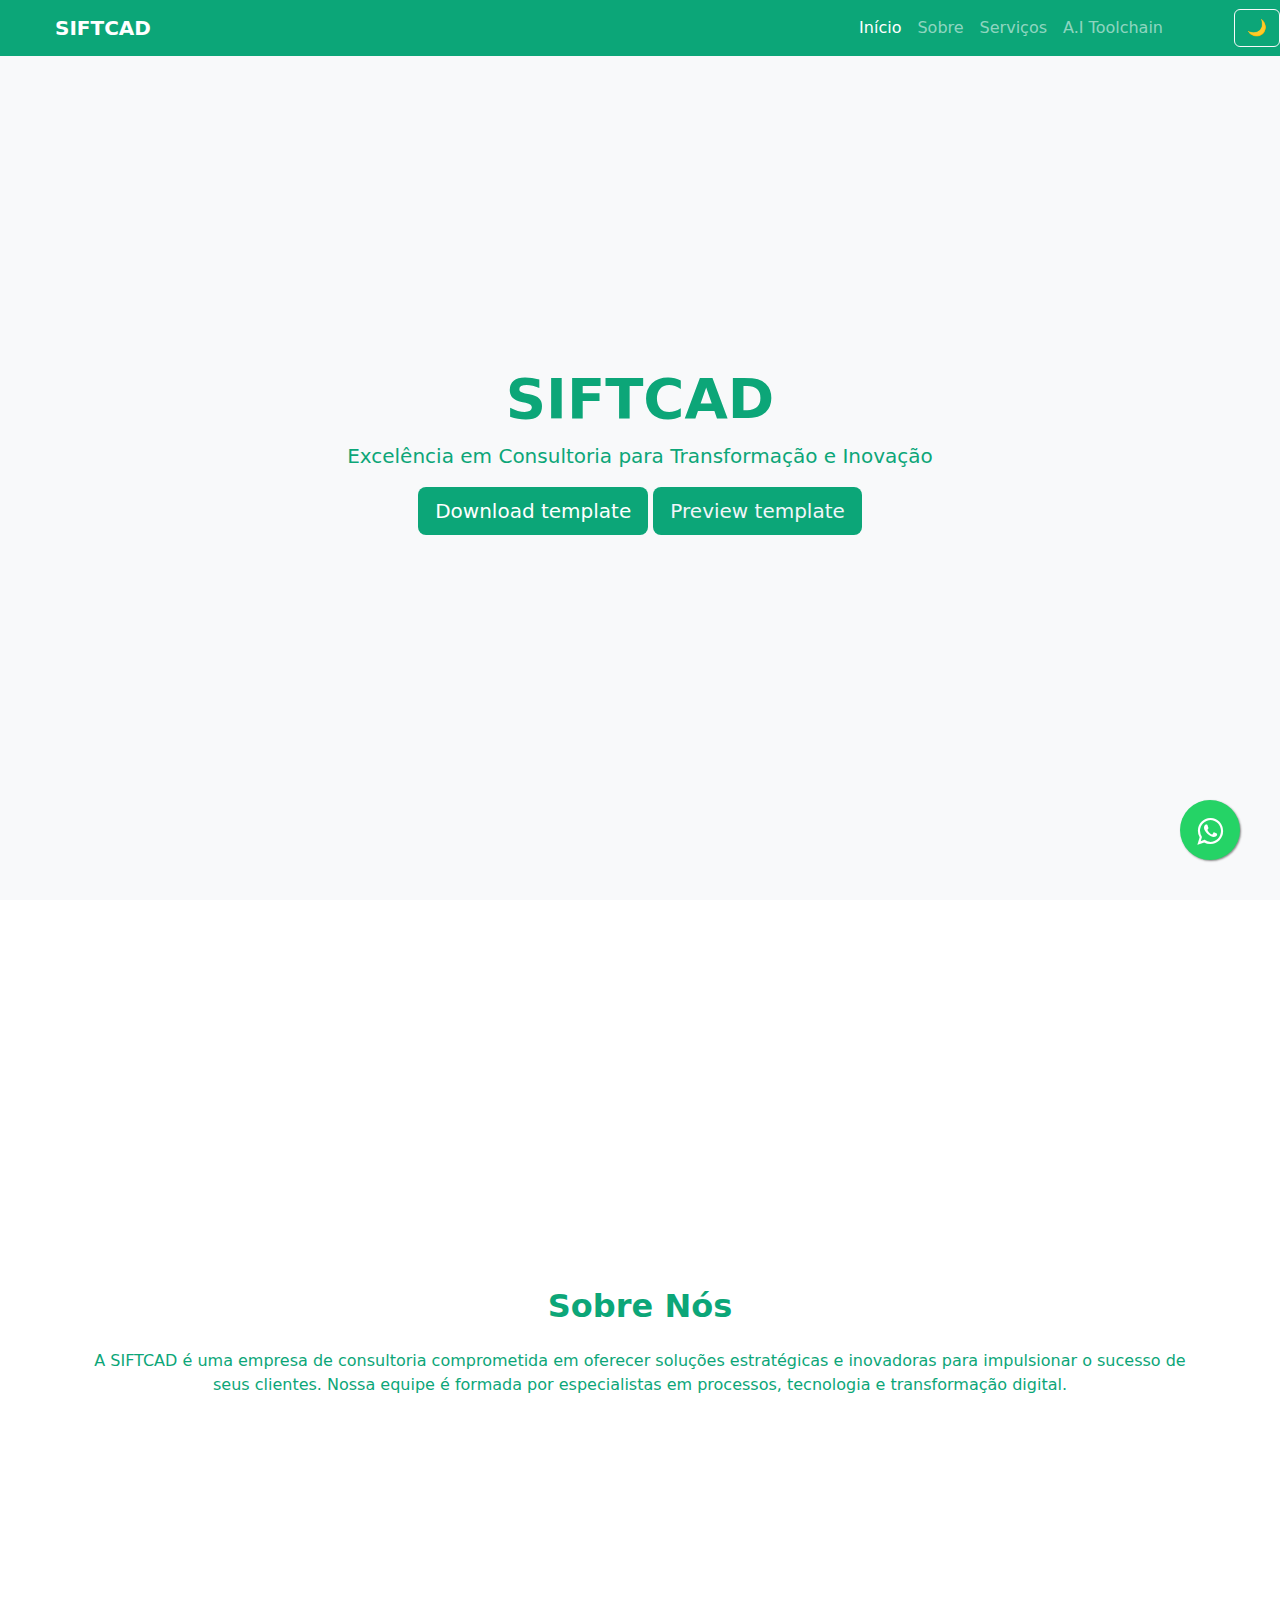
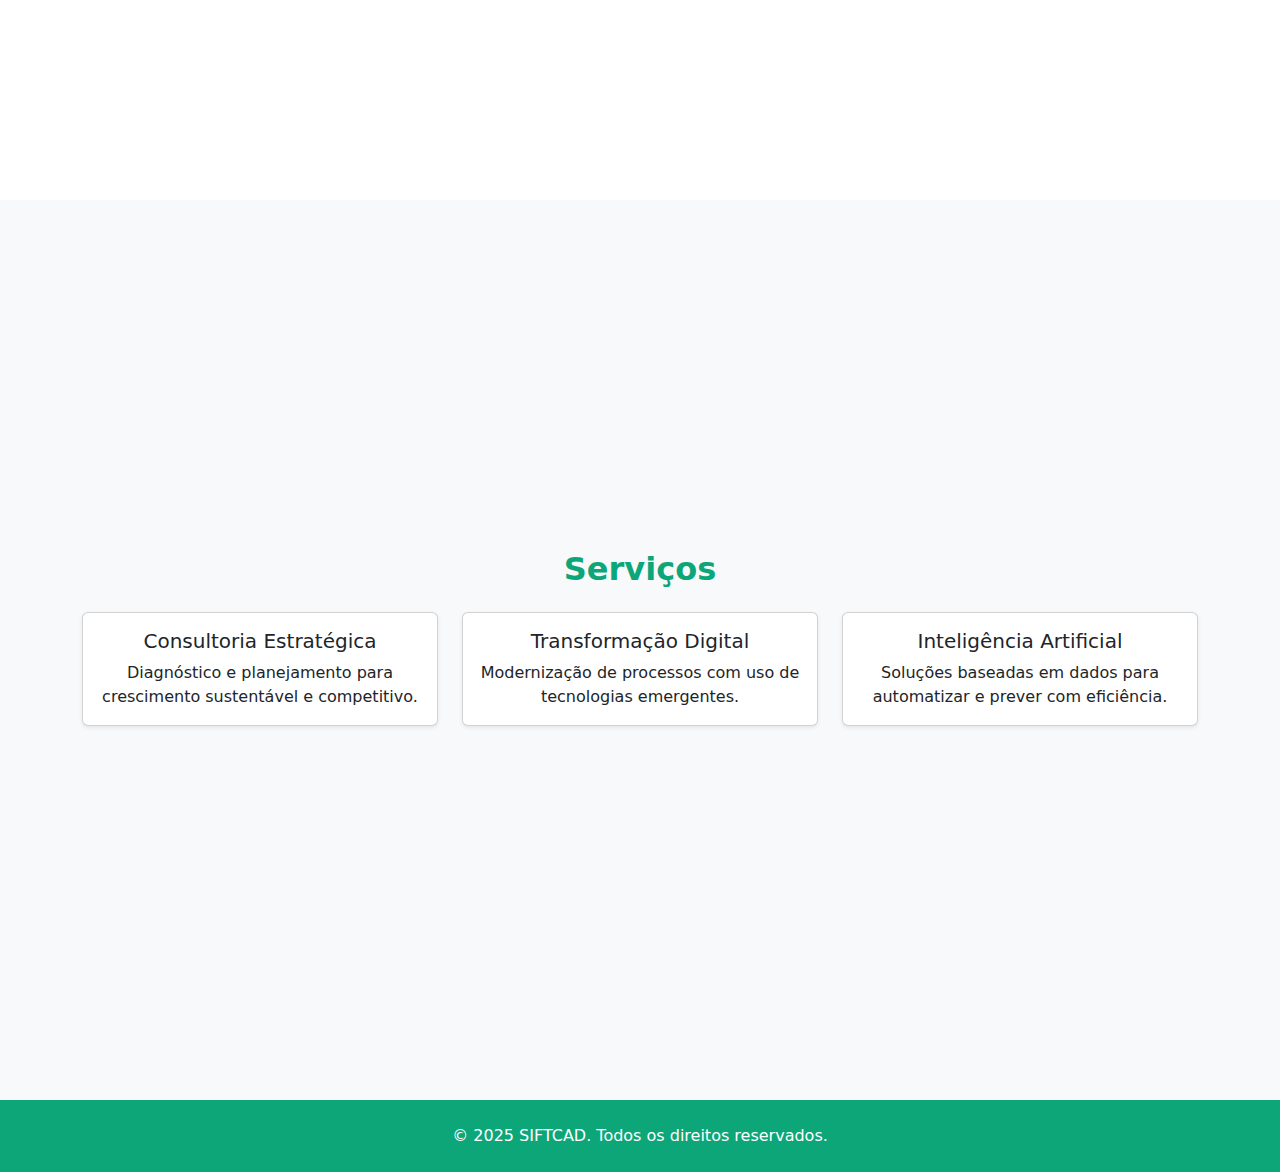
<file: index.html>
<!DOCTYPE html>
<html lang="pt-br">
<head>
  <meta charset="UTF-8" />
  <meta name="viewport" content="width=device-width, initial-scale=1.0"/>
  <title>SIFTCAD</title>
  <link rel="shortcut icon" type="image/png" href="logo.png"/>
  <link rel="stylesheet" href="https://cdn.jsdelivr.net/npm/bootstrap@5.3.0/dist/css/bootstrap.min.css"/>
  <link rel="stylesheet" href="./style.css" /> 
  <link rel="stylesheet" href="https://maxcdn.bootstrapcdn.com/font-awesome/4.5.0/css/font-awesome.min.css">
</head>
<body data-bs-spy="scroll" data-bs-target=".navbar" data-bs-offset="70">
                                    <!-- WhatsApp Button -->
  <a href="https://wa.me/+5565993301709?text=Siftcad%20serviços%20de%20consultoria" style="position:fixed;width:60px;height:60px;bottom:40px;right:40px;background-color:#25d366;color:#FFF;border-radius:50px;text-align:center;font-size:30px;box-shadow: 1px 1px 2px #888;
  z-index:1000;" target="_blank">
      <i style="margin-top:16px" class="fa fa-whatsapp"></i>
  </a>
  <!-- Navbar -->
  <nav class="navbar navbar-expand-lg navbar-dark fixed-top" style="background-color: #0ca678;">
    <div class="container">
      <a class="navbar-brand fw-bold" href="#">SIFTCAD</a>
      <button class="navbar-toggler" type="button" data-bs-toggle="collapse" data-bs-target="#navbarNav">
        <span class="navbar-toggler-icon"></span>
      </button>
      <div class="collapse navbar-collapse justify-content-end" id="navbarNav">
        <ul class="navbar-nav">
          <li class="nav-item"><a class="nav-link" href="#inicio">Início</a></li>
          <li class="nav-item"><a class="nav-link" href="#sobre">Sobre</a></li>
          <li class="nav-item"><a class="nav-link" href="#servicos">Serviços</a></li>
          <li class="nav-item"><a class="nav-link" href="./toolchain.html">A.I Toolchain</a></li>
        <!-- <li class="nav-item"><a class="nav-link" href="#contato">Contato</a></li> -->
        </ul>
      </div>
    </div>
                                      <!-- CHANGE THEME BUTTON -->
    <button id="themeToggle" class="btn btn-outline-light ms-2" title="Alternar tema">
      🌙
    </button>
    
  </nav>

  <!-- Início -->
  <section id="inicio" class="fullscreen-section text-center bg-light">
    <div class="container">
      <h1 class="fw-bold display-4">SIFTCAD</h1>
      <p class="lead">Excelência em Consultoria para Transformação e Inovação</p>
      <a href="#" class="btn btn-primary btn-lg">Download template</a>
      <a href="#" class="btn btn-outline-success btn-lg">Preview template</a>
    </div>
  </section>

  <!-- Sobre -->
  <section id="sobre" class="fullscreen-section bg-white">
    <div class="container">
      <h2 class="fw-bold mb-4">Sobre Nós</h2>
      <p>A SIFTCAD é uma empresa de consultoria comprometida em oferecer soluções estratégicas e inovadoras para impulsionar o sucesso de seus clientes. Nossa equipe é formada por especialistas em processos, tecnologia e transformação digital.</p>
    </div>
  </section>

  <!-- Serviços -->
  <section id="servicos" class="fullscreen-section bg-light">
    <div class="container">
      <h2 class="fw-bold text-center mb-4">Serviços</h2>
      <div class="row">
        <div class="col-md-4 mb-4">
          <div class="card h-100 shadow-sm">
            <div class="card-body">
              <h5 class="card-title">Consultoria Estratégica</h5>
              <p class="card-text">Diagnóstico e planejamento para crescimento sustentável e competitivo.</p>
            </div>
          </div>
        </div>
        <div class="col-md-4 mb-4">
          <div class="card h-100 shadow-sm">
            <div class="card-body">
              <h5 class="card-title">Transformação Digital</h5>
              <p class="card-text">Modernização de processos com uso de tecnologias emergentes.</p>
            </div>
          </div>
        </div>
        <div class="col-md-4 mb-4">
          <div class="card h-100 shadow-sm">
            <div class="card-body">
              <h5 class="card-title">Inteligência Artificial</h5>
              <p class="card-text">Soluções baseadas em dados para automatizar e prever com eficiência.</p>
            </div>
          </div>
        </div>
      </div>
    </div>
  </section>
  <!-- Contato -->
  <!--<section id="contato" class="fullscreen-section bg-white">
    <div class="container">
      <h2 class="fw-bold mb-4">Fale Conosco</h2>
      <form id="form-contato" action="https://formspree.io/f/mqapywqo" method="POST">
        <div class="mb-3">
          <label for="nome" class="form-label">Nome</label>
          <input type="text" class="form-control" id="nome" name="nome" required>
        </div>
        <div class="mb-3">
          <label for="email" class="form-label">E-mail</label>
          <input type="email" class="form-control" id="email" name="email" required>
        </div>
        <div class="mb-3">
          <label for="mensagem" class="form-label">Mensagem</label>
          <textarea class="form-control" id="mensagem" name="mensagem" rows="4" required></textarea>
        </div> 
        <button type="submit" class="btn btn-success" id="contato">Entre em Contato</button>
      </form> -->

      <!-- Mensagem de sucesso -->
     <!-- <div id="mensagem-sucesso" class="alert alert-success mt-4 d-none" role="alert">
        Obrigado! Sua mensagem foi enviada com sucesso. Em breve entraremos em contato.
      </div>
    </div>
  </section>  -->

  <!-- Footer -->
  <footer class="text-center text-white py-4" style="background-color: #0ca678;">
    © 2025 SIFTCAD. Todos os direitos reservados.
  </footer>

  <!-- Scripts -->
  <script src="https://cdn.jsdelivr.net/npm/bootstrap@5.3.0/dist/js/bootstrap.bundle.min.js"></script>
  <script src="./script.js"></script>
</body>
</html>
</file>
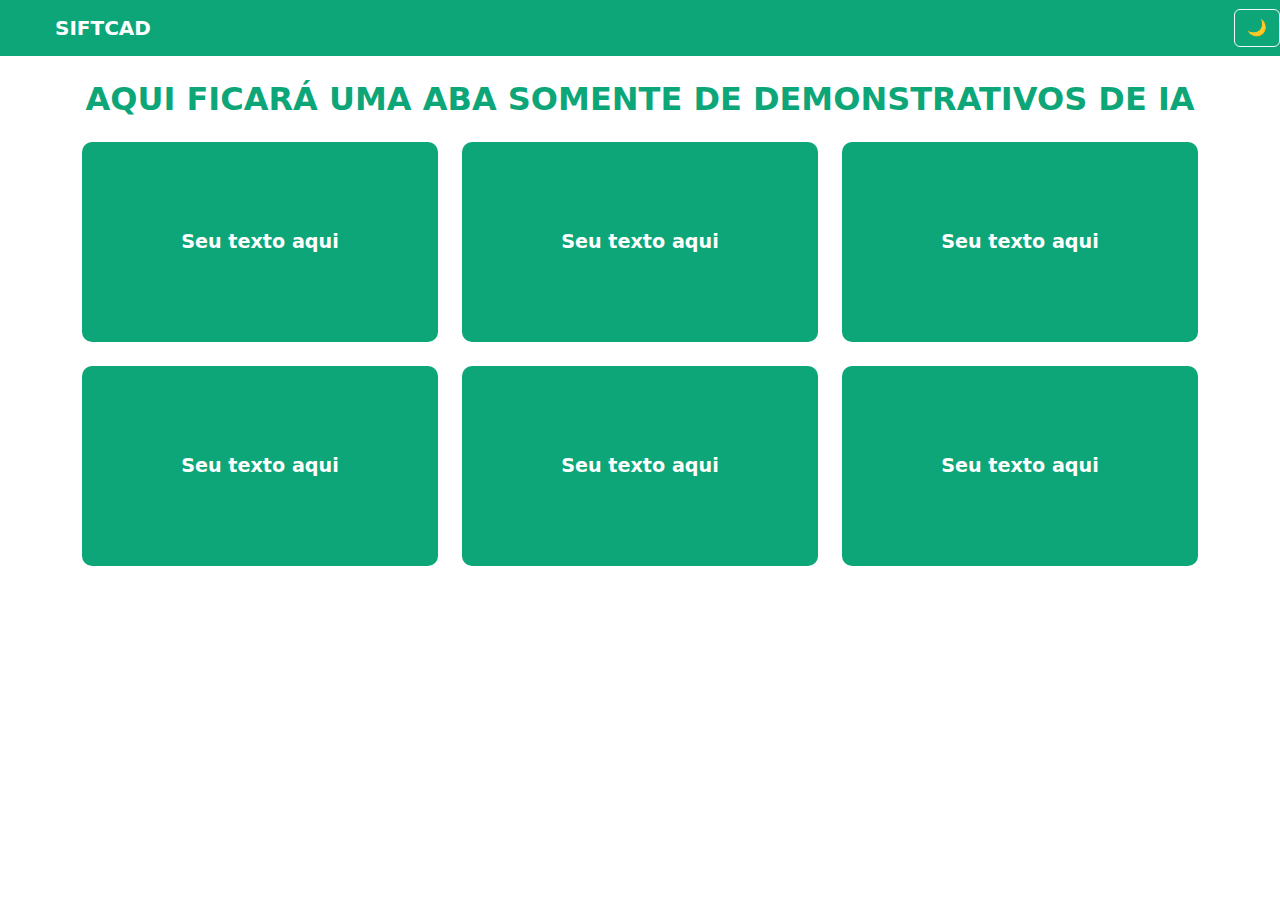
<file: toolchain.html>
<!DOCTYPE html>
<html lang="pt-br">
<head>
  <meta charset="UTF-8">
  <meta name="viewport" content="width=device-width, initial-scale=1.0">
  <title>Demonstrações de IA</title>
  <link rel="stylesheet" href="https://cdn.jsdelivr.net/npm/bootstrap@5.3.0/dist/css/bootstrap.min.css">
  <link rel="stylesheet" href="./styletool.css">
</head>
<body>  
<nav class="navbar navbar-expand-lg navbar-dark fixed-top" style="background-color: #0ca678;">
    <div class="container">
        <a class="navbar-brand fw-bold" href="./index.html">SIFTCAD</a>
        <button class="navbar-toggler" type="button" data-bs-toggle="collapse" data-bs-target="#navbarNav">
          <span class="navbar-toggler-icon"></span>
        </button>
    </div>
                                        <!-- CHANGE THEME BUTTON -->
    <button id="themeToggle" class="btn btn-outline-light ms-2" title="Alternar tema">
      🌙
    </button>   
</nav>
<section class="demo-section">
    <h2 class="fw-bold mb-4">AQUI FICARÁ UMA ABA SOMENTE DE DEMONSTRATIVOS DE IA</h2>
    <div class="container">
      <div class="row g-4">
        <div class="col-md-4">
          <div class="demo-box">Seu texto aqui</div>
        </div>
        <div class="col-md-4">
          <div class="demo-box">Seu texto aqui</div>
        </div>
        <div class="col-md-4">
          <div class="demo-box">Seu texto aqui</div>
        </div>
        <div class="col-md-4">
          <div class="demo-box">Seu texto aqui</div>
        </div>
        <div class="col-md-4">
          <div class="demo-box">Seu texto aqui</div>
        </div>
        <div class="col-md-4">
          <div class="demo-box">Seu texto aqui</div>
        </div>
      </div>
    </div>
</section>
<script src="https://cdn.jsdelivr.net/npm/bootstrap@5.3.0/dist/js/bootstrap.bundle.min.js"></script>
<script src="./script.js"></script>
</body>
</html>
</file>
<file: style.css>
body {
    background-color: #f1f5f9;
    color: #0ca678;
    text-align: center;
}

.btn-primary {
    background-color: #0ca678;
    border-color: transparent;
}

.btn-primary:hover {
    background-color: rgba(12, 166, 120, 0.8);
    border-color: transparent;
}

.btn-outline-success {
    background-color: #0ca678;
    border-color: transparent;
    color: #f1f5f9;
}

.btn-outline-success:hover {
    background-color: rgba(12, 166, 120, 0.8);
    color: #f1f5f9;
}

div.container2 {
    height: 100%;
    display: grid;
    grid-template-columns: auto auto auto;
    grid-template-rows: 300px 300px;
    background: -webkit-linear-gradient(top, #f1f5f9 20%, #caced3 100%);
    gap: 10px;
    background-color: #0ca678;
    padding: 10px;
}

div.tool {
    background-color: #0ca678;
    color: white;
    padding: 10px;
    font-size: 30px;
    text-align: center;
    align-content: center;
}

.fullscreen-section {
    min-height: 100vh;
    display: flex;
    flex-direction: column;
    justify-content: center; /* centraliza verticalmente */
    padding: 4rem 1rem; /* espaçamento interno opcional */
  }

  body.dark-mode {
    background-color: #121212 !important;
    color: #ffffff !important;
  }
  
  body.dark-mode .bg-light {
    background-color: #1e1e1e !important;
    color: #fff !important;
  }
  
  body.dark-mode .bg-white {
    background-color: #2c2c2c !important;
    color: #fff !important;
  }
  
  body.dark-mode .card {
    background-color: #2b2b2b;
    color: #fff;
  }
  
  body.dark-mode .navbar {
    background-color: #0a4d45 !important;
  }
  
  body.dark-mode footer {
    background-color: #0a4d45 !important;
  }
</file>
<file: styletool.css>
body {
  background-color: #ffffff;
  color: #0ca678;
  text-align: center;
}
.demo-section {
  padding: 80px 0;
}
.demo-box {
  background-color: #0ca678;
  color: white;
  display: flex;
  align-items: center;
  justify-content: center;
  height: 200px;
  border-radius: 10px;
  font-size: 1.2rem;
  font-weight: bold;
  transition: transform 0.3s ease, box-shadow 0.3s ease;
}
.demo-box:hover {
  transform: scale(1.05);
  box-shadow: 0 4px 10px rgba(0, 0, 0, 0.2);
}

body.dark-mode {
  background-color: #121212 !important;
  color: #ffffff !important;
}

body.dark-mode .bg-light {
  background-color: #1e1e1e !important;
  color: #fff !important;
}

body.dark-mode .bg-white {
  background-color: #2c2c2c !important;
  color: #fff !important;
}

body.dark-mode .card {
  background-color: #2b2b2b;
  color: #fff;
}

body.dark-mode .navbar {
  background-color: #0a4d45 !important;
}

body.dark-mode footer {
  background-color: #0a4d45 !important;
}
</file>
